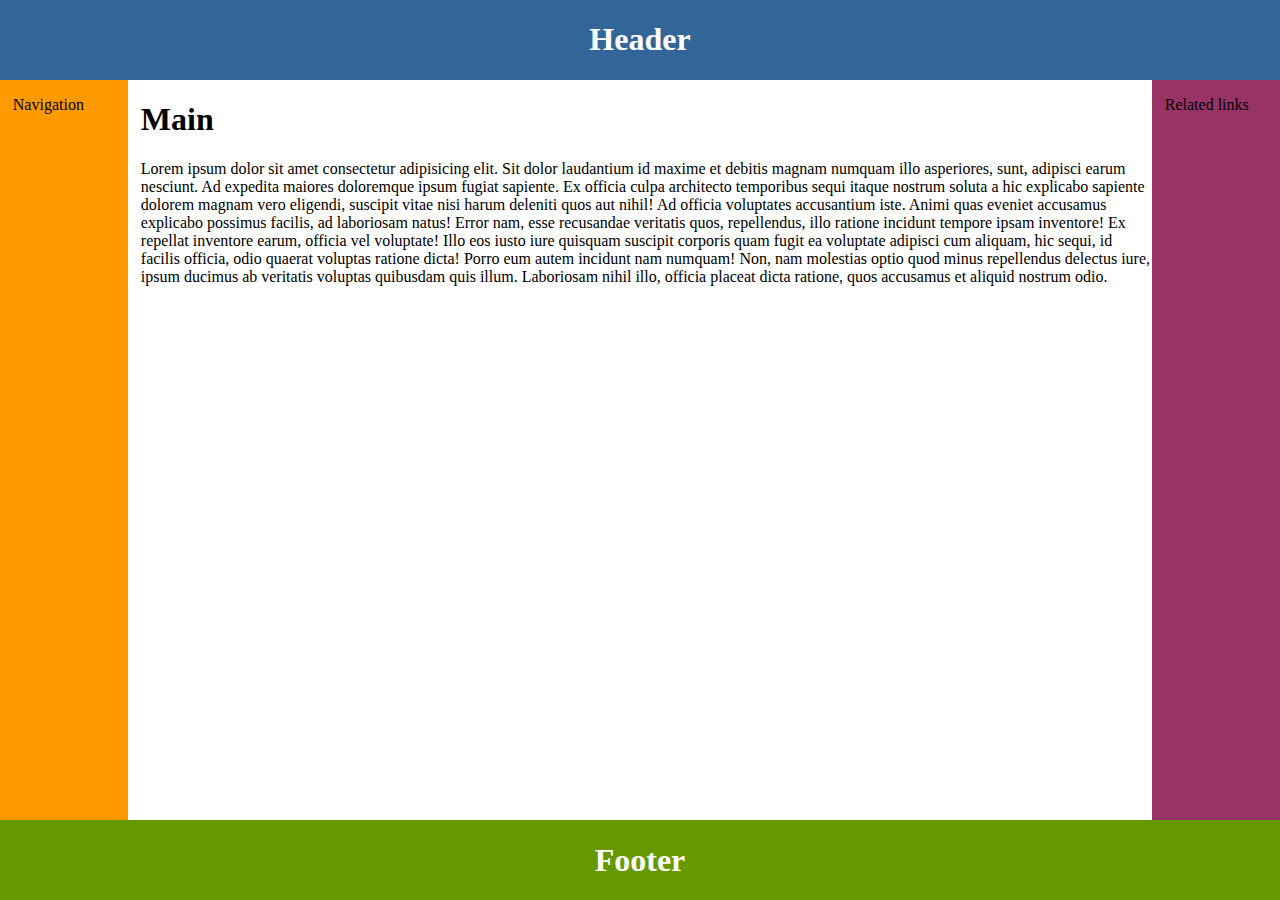
<file: flex/index.html>
<!DOCTYPE html>
<html lang="en">
<head>
  <meta charset="UTF-8">
  <meta http-equiv="X-UA-Compatible" content="IE=edge">
  <meta name="viewport" content="width=device-width, initial-scale=1.0">
  <link href="./css/reset.css" rel="stylesheet">
  <link href="./css/styles.css" rel="stylesheet">
  <title>CSS FlexBox Layout Web Page</title>
</head>
<body class="wrapper">
  <header class="upper-container">
    <h1>Header</h1>
  </header>
  <section class="middle-container">
    <nav>
        <p>Navigation</p>
    </nav>
    <article>
      <h1>Main</h1>
      <p>Lorem ipsum dolor sit amet consectetur adipisicing elit. Sit dolor laudantium id maxime et debitis
        magnam numquam illo asperiores, sunt,
        adipisci earum nesciunt. Ad expedita maiores doloremque ipsum fugiat sapiente.
        Ex officia culpa architecto temporibus sequi itaque nostrum soluta a hic explicabo sapiente dolorem
        magnam vero eligendi,
        suscipit vitae nisi harum deleniti quos aut nihil! Ad officia voluptates accusantium iste.
        Animi quas eveniet accusamus explicabo possimus facilis, ad laboriosam natus! Error nam, esse
        recusandae veritatis quos, repellendus,
        illo ratione incidunt tempore ipsam inventore! Ex repellat inventore earum, officia vel voluptate!
        Illo eos iusto iure quisquam suscipit corporis quam fugit ea voluptate adipisci cum aliquam, hic
        sequi, id facilis officia,
        odio quaerat voluptas ratione dicta! Porro eum autem incidunt nam numquam!
        Non, nam molestias optio quod minus repellendus delectus iure, ipsum ducimus ab veritatis voluptas
        quibusdam quis illum.
        Laboriosam nihil illo, officia placeat dicta ratione, quos accusamus et aliquid nostrum odio.
      </p>
    </article>
    <aside>
      <p>Related links</p>
    </aside>
  </section>
  <footer class="lower-container">
    <h1>Footer</h1>
  </footer>
</body>
</html>
</file>
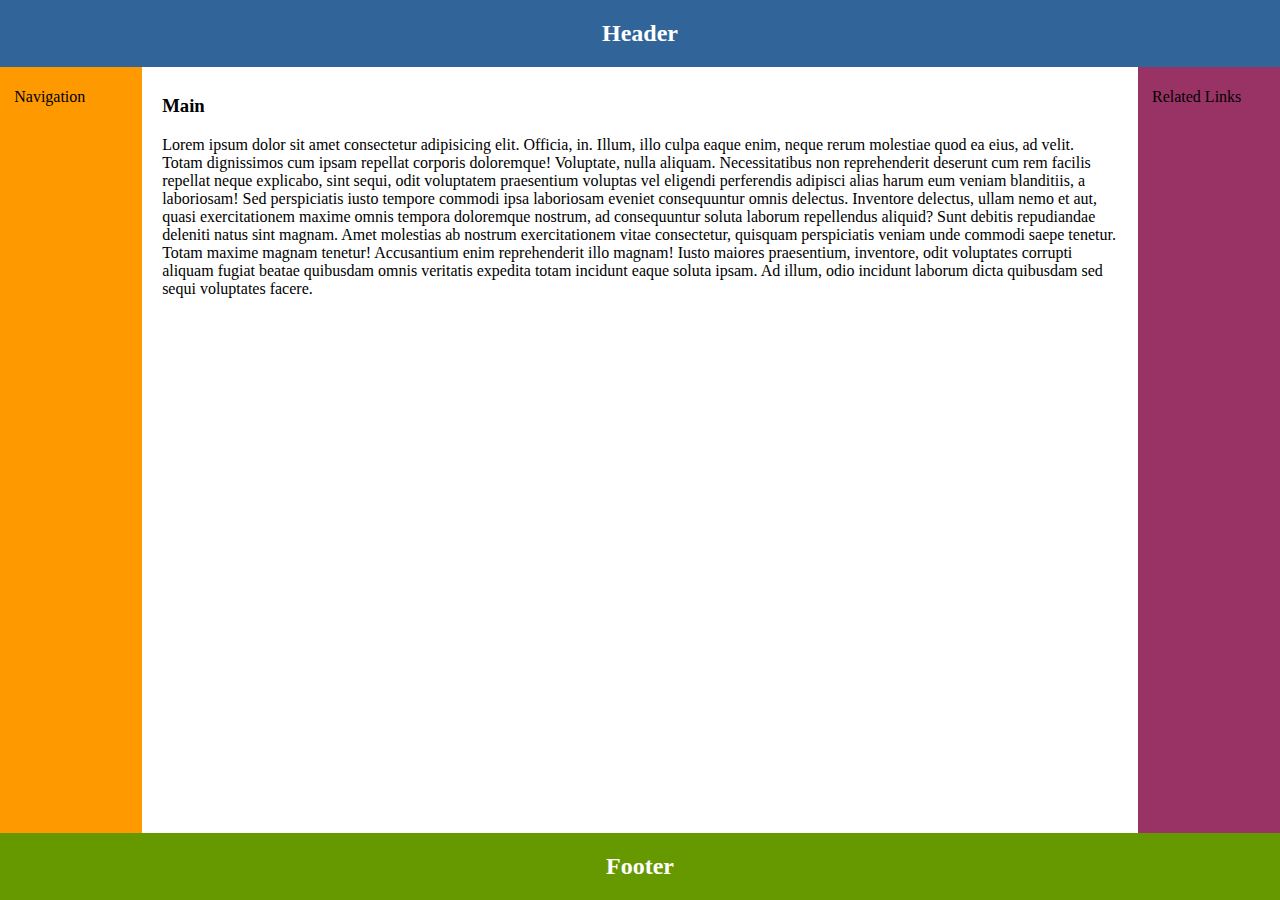
<file: grid/index.html>
<!DOCTYPE html>
<html lang="en">
<head>
  <meta charset="UTF-8">
  <meta http-equiv="X-UA-Compatible" content="IE=edge">
  <meta name="viewport" content="width=device-width, initial-scale=1.0">
  <link href="./css/reset.css" rel="stylesheet">
  <link href="./css/styles.css" rel="stylesheet">
  <title>CSS Grid Layout Web Page</title>
</head>
<body class="grid-container">
  <header>
      <h2>Header</h2>
  </header>
  <nav>Navigation</nav>
  <article>
      <h3>Main</h3>
      <p>
          Lorem ipsum dolor sit amet consectetur adipisicing elit. Officia, in. Illum, illo culpa eaque enim, neque rerum molestiae quod ea eius,
          ad velit. Totam dignissimos cum ipsam repellat corporis doloremque!
          Voluptate, nulla aliquam. Necessitatibus non reprehenderit deserunt cum rem facilis repellat neque explicabo, sint sequi, odit voluptatem praesentium voluptas
          vel eligendi perferendis adipisci alias harum eum veniam blanditiis, a laboriosam!
          Sed perspiciatis iusto tempore commodi ipsa laboriosam eveniet consequuntur omnis delectus. Inventore delectus, ullam nemo et aut, quasi exercitationem maxime
          omnis tempora doloremque nostrum, ad consequuntur soluta laborum repellendus aliquid?
          Sunt debitis repudiandae deleniti natus sint magnam. Amet molestias ab nostrum exercitationem vitae consectetur, quisquam perspiciatis veniam unde commodi saepe tenetur.
          Totam maxime magnam tenetur! Accusantium enim reprehenderit illo magnam!
          Iusto maiores praesentium, inventore, odit voluptates corrupti aliquam fugiat beatae quibusdam omnis veritatis expedita totam incidunt eaque soluta ipsam.
          Ad illum, odio incidunt laborum dicta quibusdam sed sequi voluptates facere.
      </p>
  </article>
  <aside>Related Links</aside>
  <footer>
      <h2>Footer</h2>
  </footer>
</body>
</html>
</file>
<file: flex/css/styles.css>
header {
  color: white;
  background-color: rgba(51,102,152,255);
  text-align: center;
}

nav {
  background-color: rgba(254,153,0,255);
  padding-left: 1%;
  flex: 0 1 10%;
}

article {
  padding-left: 1%;    
  flex: 1;
}

aside {
  background-color: rgba(153,51,101,255);
  padding-left: 1%;
  flex: 0 1 10%;
}

footer {
  background-color: rgba(102,153,0,255);
  color: white;
  text-align: center;
}

p {
  text-align: left;
}

.upper-container {
  display: flex;
  flex-direction: row;
  justify-content: center;
}

.middle-container {
  display: flex;
  flex: 1;
  justify-content: space-between;
}

.lower-container {
  display: flex;
  flex-direction: row;
  justify-content: center;
  flex-shrink: 0;
}

body,
html {
  min-height: 100vh;
  min-width: 100vw;
}

.wrapper {
  min-height: 100vh;
  min-width: 100vw;
  display: flex;
  flex-direction: column;
  justify-content: space-between;
}

@media (max-width: 720px) {
  .upper-container {
    display: flex;
    flex-direction: column;
  }
  .middle-container {
    display: flex;
    flex-direction: column;
  }
  .lower-container {
    display: flex;
    flex-direction: column;
    flex-shrink: 0;
  }
}
</file>
<file: grid/css/styles.css>
header {
  color: white;
  background-color: rgba(49,101,153,255);
  text-align: center;
  grid-area: header;
}

nav {
  background-color: rgba(254,153,0,255);
  padding-left: 10%;
  padding-right: 10%;
  padding-top: 15%;
  grid-area: nav;
}

article {
  padding-left: 2%;
  padding-right: 2%;
  padding-top: 1%;
  grid-area: article;
}

aside {
  background-color: rgba(153,51,101,255);
  padding-left: 10%;
  padding-right: 10%;
  padding-top: 15%;
  grid-area: aside;
}

footer {
  color: white;
  background-color: rgba(102,153,0,255);
  text-align: center;
  grid-area: footer;
  position: sticky;
}

.grid-container {
  display: grid;
  grid-template-areas:
      "header header header"
      "nav article aside"
      "footer footer footer";
  grid-template-columns: 1fr 7fr 1fr;
  grid-template-rows: auto 1fr auto;
  min-height: 100vh;
}

@media (max-width: 720px) {
  .grid-container {
      grid-template-areas: 
          "header"
          "nav"
          "article"
          "aside"
          "footer";
      grid-template-columns: 1fr;
      grid-template-rows: auto auto 1fr auto auto;
  }
  nav,
  article,
  aside {
      padding: 2.5% 5%;
  }  
}
</file>
